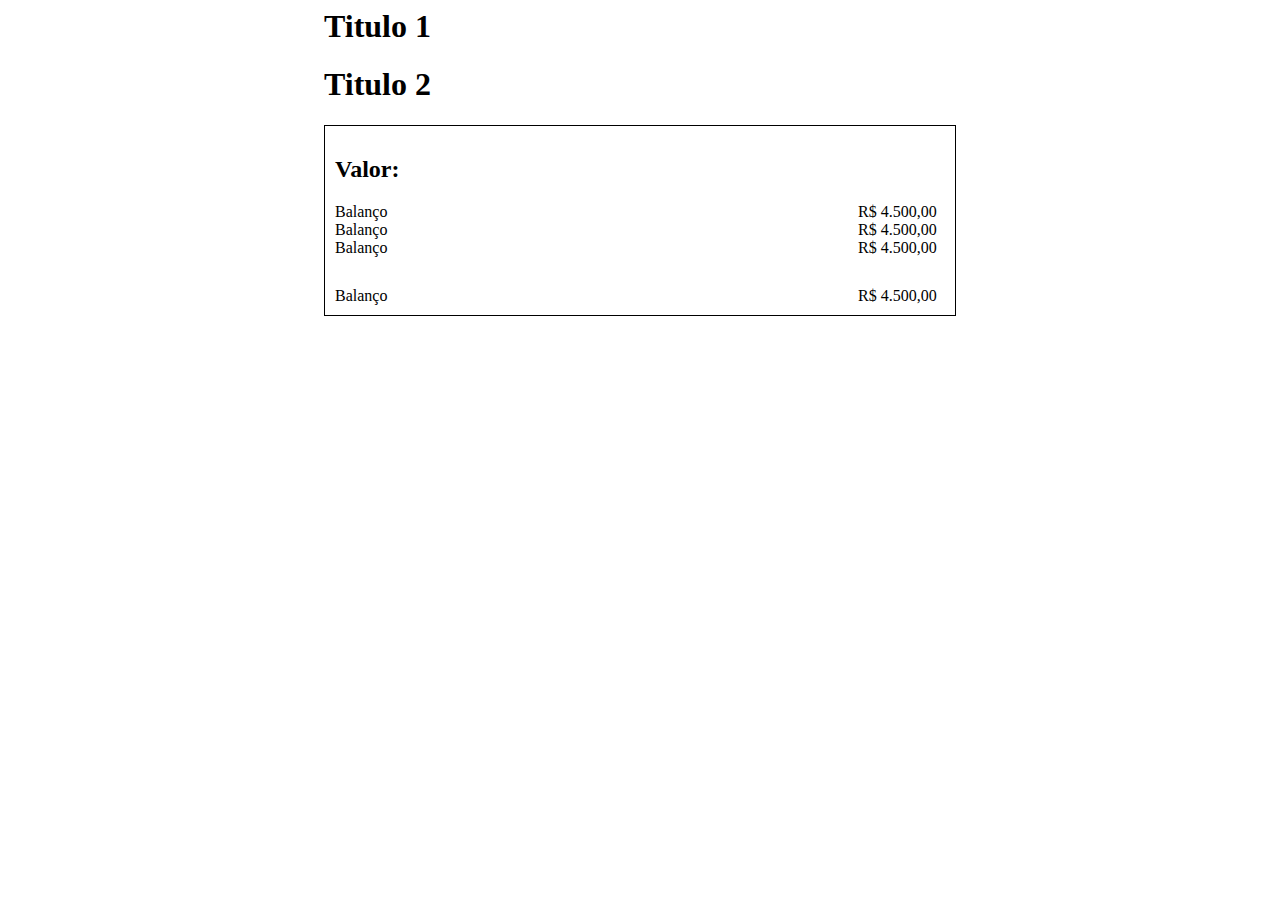
<file: exemplos/display/index.html>
<html>
  <head>
    <title>Display Teste</title>
    <meta charset="UTF-8" />

    <style>
      .container {
        width: 50%;
        margin: auto;
      }

      .resultado {
        border: 1px solid black;
        padding: 10px;
      }

      .div-inline {
        display: inline-block;
        width: 49%;
      }

      .texto-direita {
        text-align: right;
      }

      .margin-cima {
        margin-top: 30px;
      }
    </style>
  </head>

  <body>
    <div class="container">
      <h1>Titulo 1</h1>

      <h1>Titulo 2</h1>

      <div class="resultado">
        <!-- Titulo -->
        <h2>Valor:</h2>

        <!-- Resultado 1 -->
        <div class="div-inline">
          <label for="resultado">Balanço</label>
        </div>
        <div class="div-inline texto-direita">
          <span id="resultado">R$ 4.500,00</span>
        </div>

        <!-- Resultado 2 -->
        <div class="div-inline">
          <label for="resultado">Balanço</label>
        </div>
        <div class="div-inline texto-direita">
          <span id="resultado">R$ 4.500,00</span>
        </div>

        <!-- Resultado 3 -->
        <div class="div-inline">
          <label for="resultado">Balanço</label>
        </div>
        <div class="div-inline texto-direita">
          <span id="resultado">R$ 4.500,00</span>
        </div>

        <!-- Resultado final -->
        <div class="div-inline margin-cima">
          <label for="resultado">Balanço</label>
        </div>
        <div class="div-inline texto-direita">
          <span id="resultado">R$ 4.500,00</span>
        </div>
      </div>
    </div>
  </body>
</html>
</file>
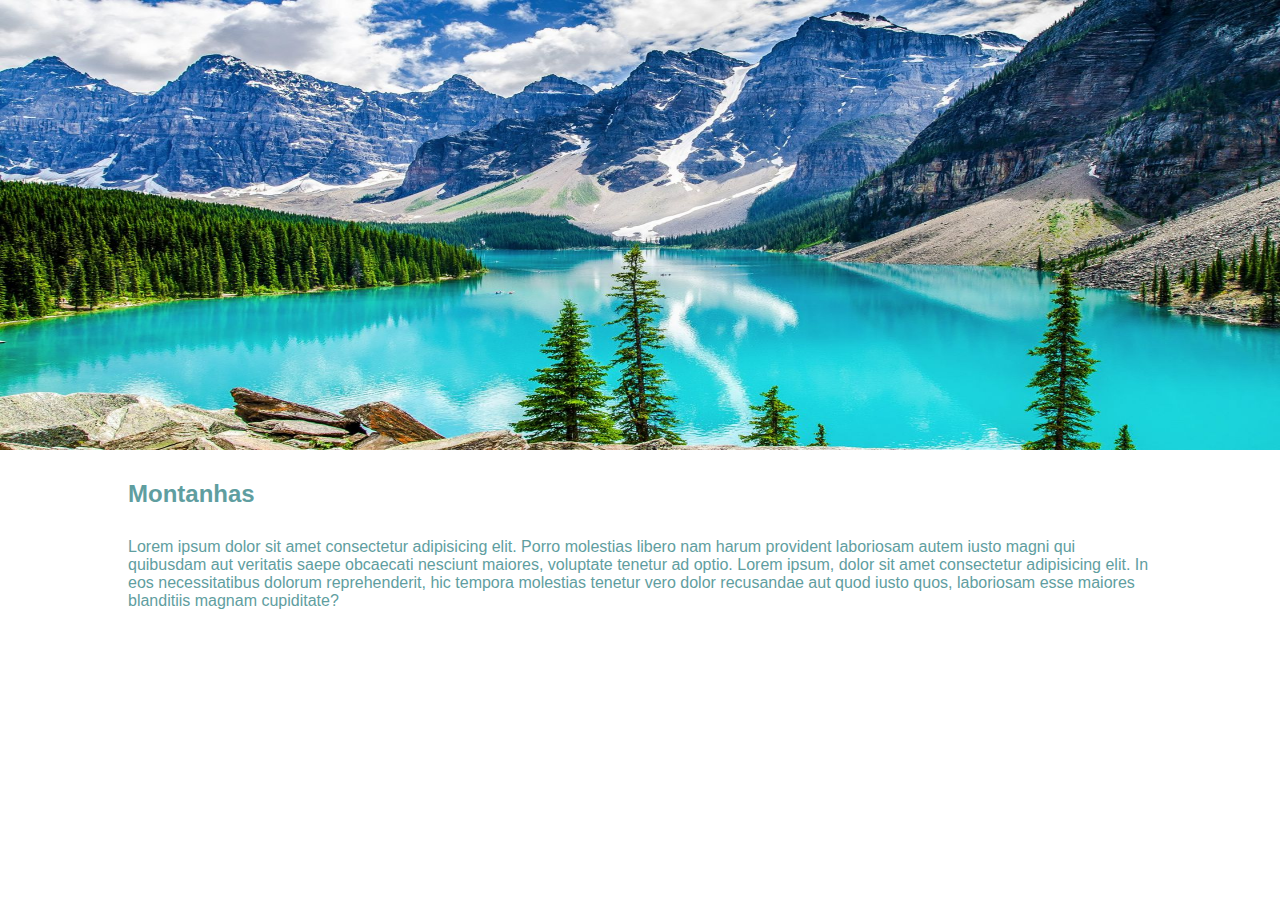
<file: 1 - desafio-turismo/detalhes.html>
<html>
  <head>
    <meta charset="UTF-8" />
    <title>Detalhes do destino</title>

    <style>
      body {
        font-family: sans-serif;
        margin: 0px;
      }
      img {
        width: 100%;
        height: 50%;
      }

      .titulo-e-texto {
        width: 80%;
        margin: auto;
        color: cadetblue;
      }

      .titulo-e-texto h2 {
        font-weight: 600;
        margin: 30px 0px;
      }
    </style>
  </head>
  <body>
    <img src="canada.jpeg" alt="Canadá" />

    <div class="titulo-e-texto">
      <h2>Montanhas</h2>
      <p>
        Lorem ipsum dolor sit amet consectetur adipisicing elit. Porro molestias
        libero nam harum provident laboriosam autem iusto magni qui quibusdam
        aut veritatis saepe obcaecati nesciunt maiores, voluptate tenetur ad
        optio. Lorem ipsum, dolor sit amet consectetur adipisicing elit. In eos
        necessitatibus dolorum reprehenderit, hic tempora molestias tenetur vero
        dolor recusandae aut quod iusto quos, laboriosam esse maiores blanditiis
        magnam cupiditate?
      </p>
    </div>
  </body>
</html>
</file>
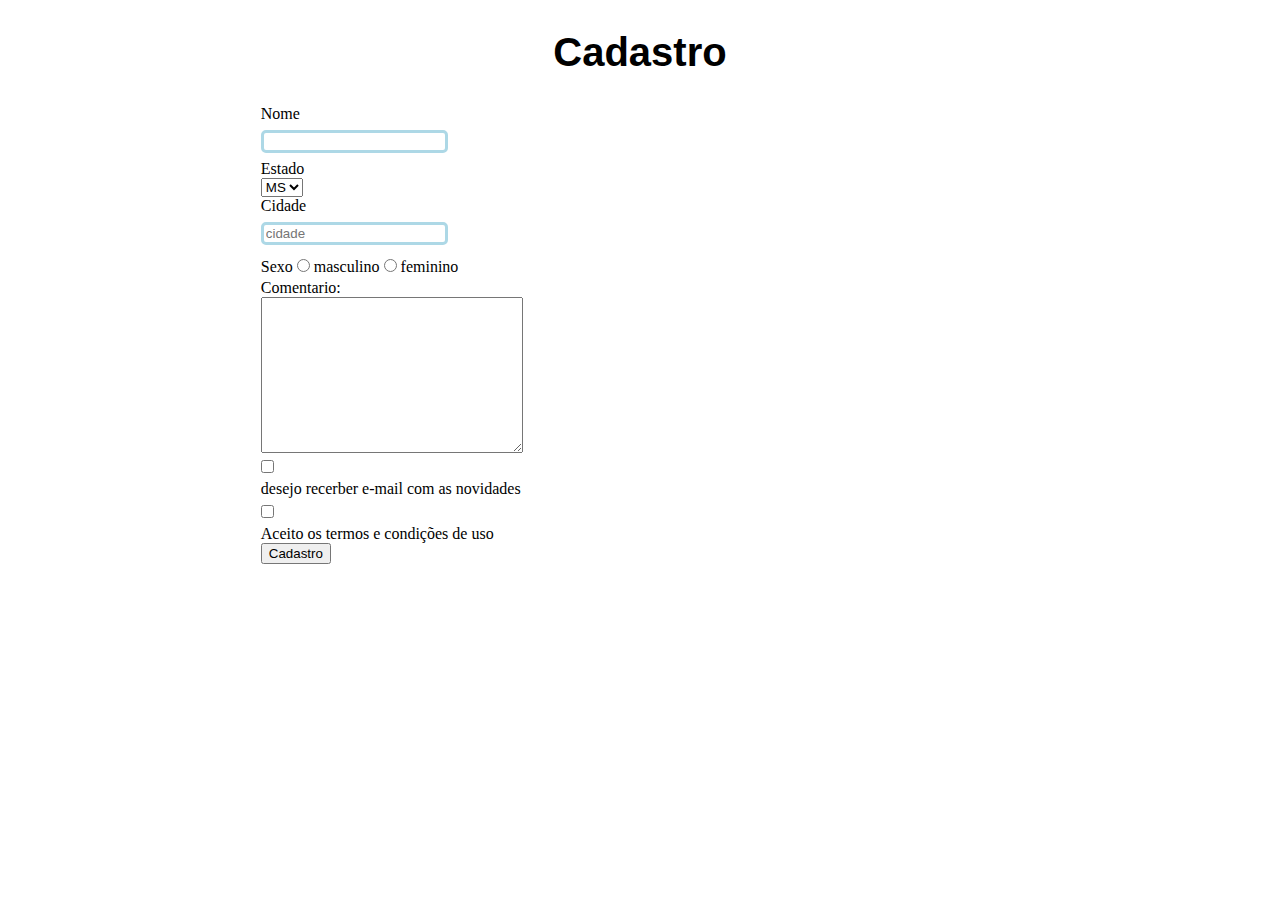
<file: dojo-cadastro-cliente/cadastro.html>
<html>
  <head>
    <title>Login</title>
    <meta charset="utf-8" />
    <link rel="stylesheet" href="style.css" />
  </head>
  <body>
    <div id="container-titulo">
      <h1>Cadastro</h1>
    </div>
    <div class="cadastro">
      <label for="inputNome">Nome</label>
      <input type="text" id="inputNome" />
      <div>
        <label for="estado">Estado</label>
        <select name="estado" id="estado">
          <option value="">MS</option>
          <option value="">MT</option>
          <option value="">SP</option>
        </select>
      </div>
      <div>
        <label for="cidade">Cidade</label>
        <input type="text" id="inputCidade" placeholder="cidade" />
      </div>
      <label class="label-inline">Sexo</label>
      <input type="radio" name="sexo" value="masculino" id="masculino" />
      <label for="masculino" class="label-inline">masculino</label>
      <input type="radio" name="sexo" value="feminino" id="feminino" />
      <label for="feminino" class="label-inline">feminino</label>
      <div>
        <div>
          <label for="text">Comentario:</label>
        </div>
        <textarea name="descricao" id="text" cols="30" rows="10"></textarea>
      </div>
      <div class="check">
        <input type="checkbox" name="adicional" id="email" />
        <label for="email">desejo recerber e-mail com as novidades</label>
      </div>

      <div class="textBox">
        <input type="checkbox" name="condições" id="cond" />
        <label for="cond">Aceito os termos e condições de uso</label>
      </div>
      <button>Cadastro</button>
    </div>
  </body>
</html>
</file>
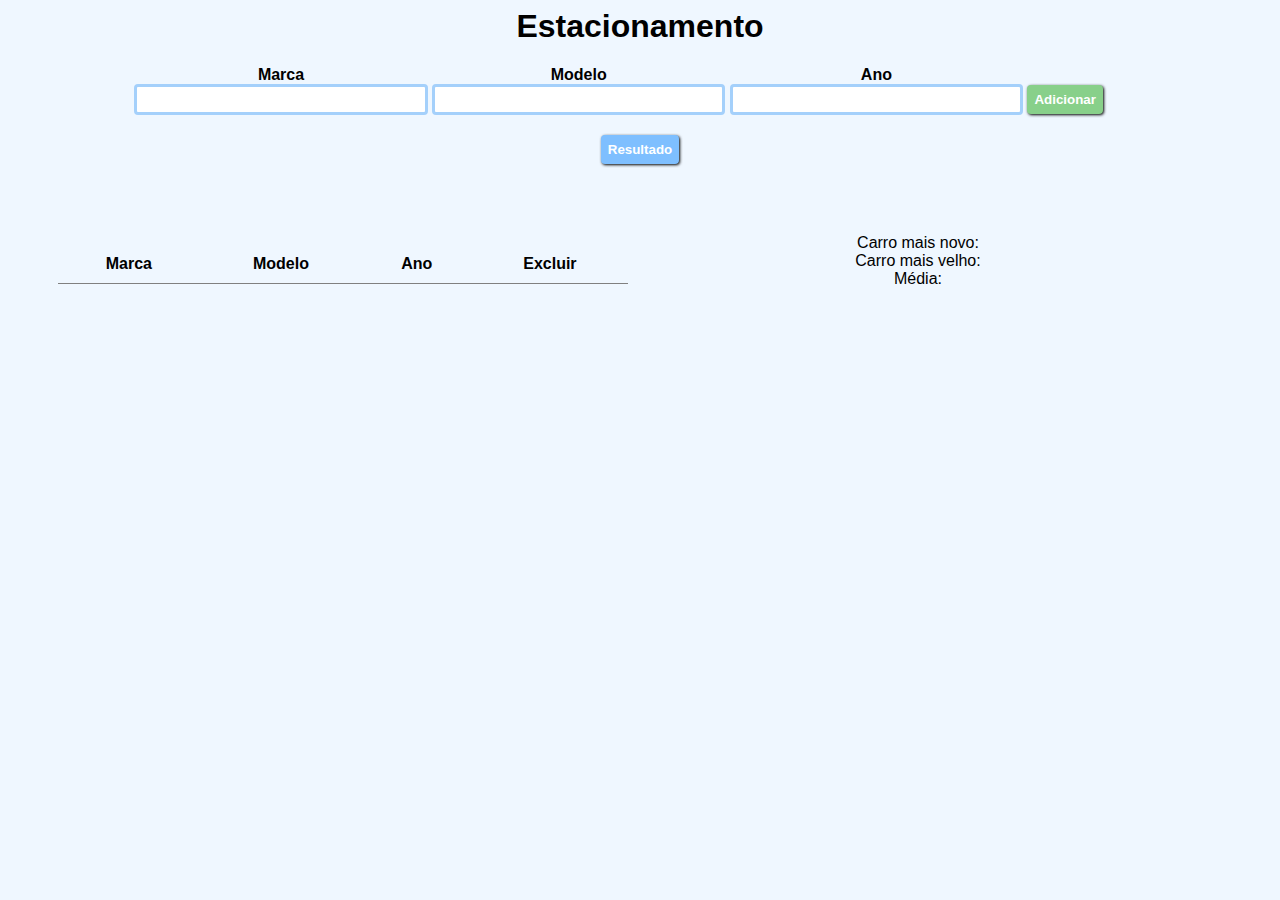
<file: arrays/estacionamento/estacionamento.html>
<html>
  <head>
    <title>Estacionamento</title>
    <meta charset="UTF-8" />

    <link rel="stylesheet" href="css/estilo.css" />
    <script src="js/script.js"></script>
  </head>
  <body>
    <h1>Estacionamento</h1>

    <div class="grupo-entrada">
      <div class="entrada">
        <label for="marca">Marca</label>
        <input type="text" id="marca" />
      </div>
      <div class="entrada">
        <label for="modelo">Modelo</label>
        <input type="text" id="modelo" />
      </div>
      <div class="entrada">
        <label for="ano">Ano</label>
        <input type="number" id="ano" />
      </div>

      <div class="entrada" id="container-botao">
        <button onclick="adicionar()">Adicionar</button>
      </div>

      <div class="centralizar">
        <button onclick="resultado()">Resultado</button>
      </div>
    </div>

    <div class="resultado">
      <div class="div-tabela">
        <table id="tabela">
          <thead>
            <tr>
              <th>Marca</th>
              <th>Modelo</th>
              <th>Ano</th>
              <th>Excluir</th>
            </tr>
          </thead>
          <tbody id="corpo-tabela"></tbody>
        </table>
      </div>
      <div class="div-relatorio">
        <div>
          <label for="maisNovo">Carro mais novo:</label>
          <span id="maisNovo"></span>
        </div>
        <div>
          <label for="maisVelho">Carro mais velho:</label>
          <span id="maisVelho"></span>
        </div>
        <div>
          <label for="media">Média:</label>
          <span id="media"></span>
        </div>
      </div>
    </div>
  </body>
</html>
</file>
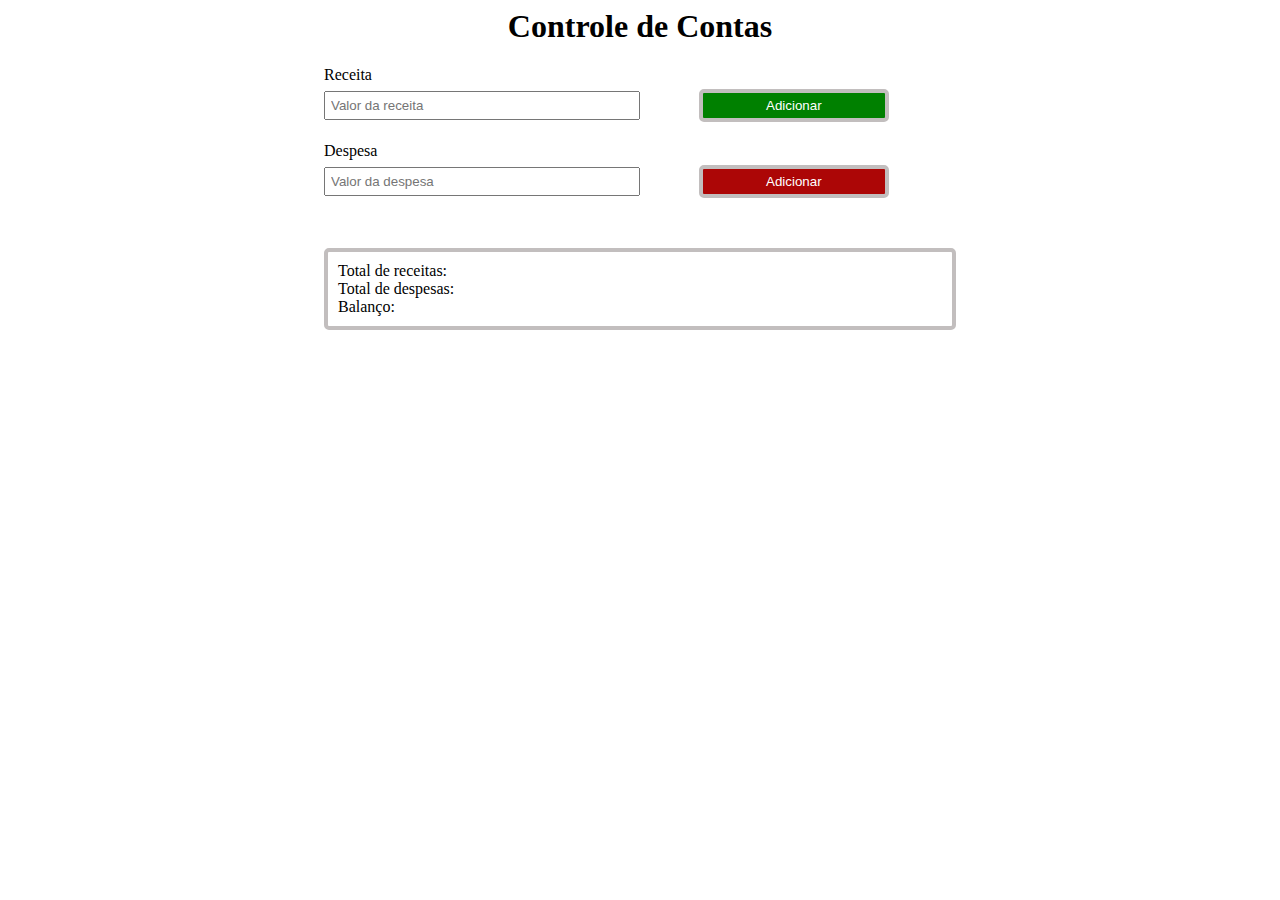
<file: arrays/receita-e-despesa/balanco.html>
<html>
  <head>
    <title></title>
    <meta charset="UTF-8" />
    <link rel="stylesheet" href="css/estilo.css" />
    <script src="js/script.js"></script>
  </head>

  <body>
    <div class="card">
      <div class="titulo">
        <h1>Controle de Contas</h1>
      </div>

      <div class="entrada">
        <label for="entradaReceita" class="rotulo-na-linha">Receita</label>
        <input
          type="number"
          id="entradaReceita"
          placeholder="Valor da receita"
        />
        <button id="botaoReceita" onclick="adicionarReceita()">
          Adicionar
        </button>
      </div>

      <div class="entrada">
        <label for="entradaDespesa" class="rotulo-na-linha">Despesa</label>
        <input
          type="number"
          id="entradaDespesa"
          placeholder="Valor da despesa"
        />
        <button id="botaoDespesa" onclick="adicionarDespesa()">
          Adicionar
        </button>
      </div>

      <div class="saida">
        <div>
          <div class="rotulo-resultado">
            <label for="resultadoReceita">Total de receitas:</label>
          </div>

          <div class="resultado">
            <span id="resultadoReceita"></span>
          </div>
        </div>

        <div>
          <div class="rotulo-resultado">
            <label for="resultadoDespesa">Total de despesas:</label>
          </div>
          <div class="resultado">
            <span id="resultadoDespesa"></span>
          </div>
        </div>

        <div>
          <div class="rotulo-resultado">
            <label for="balanco">Balanço:</label>
          </div>
          <div class="resultado">
            <span id="balanco"></span>
          </div>
        </div>
      </div>
    </div>
  </body>
</html>
</file>
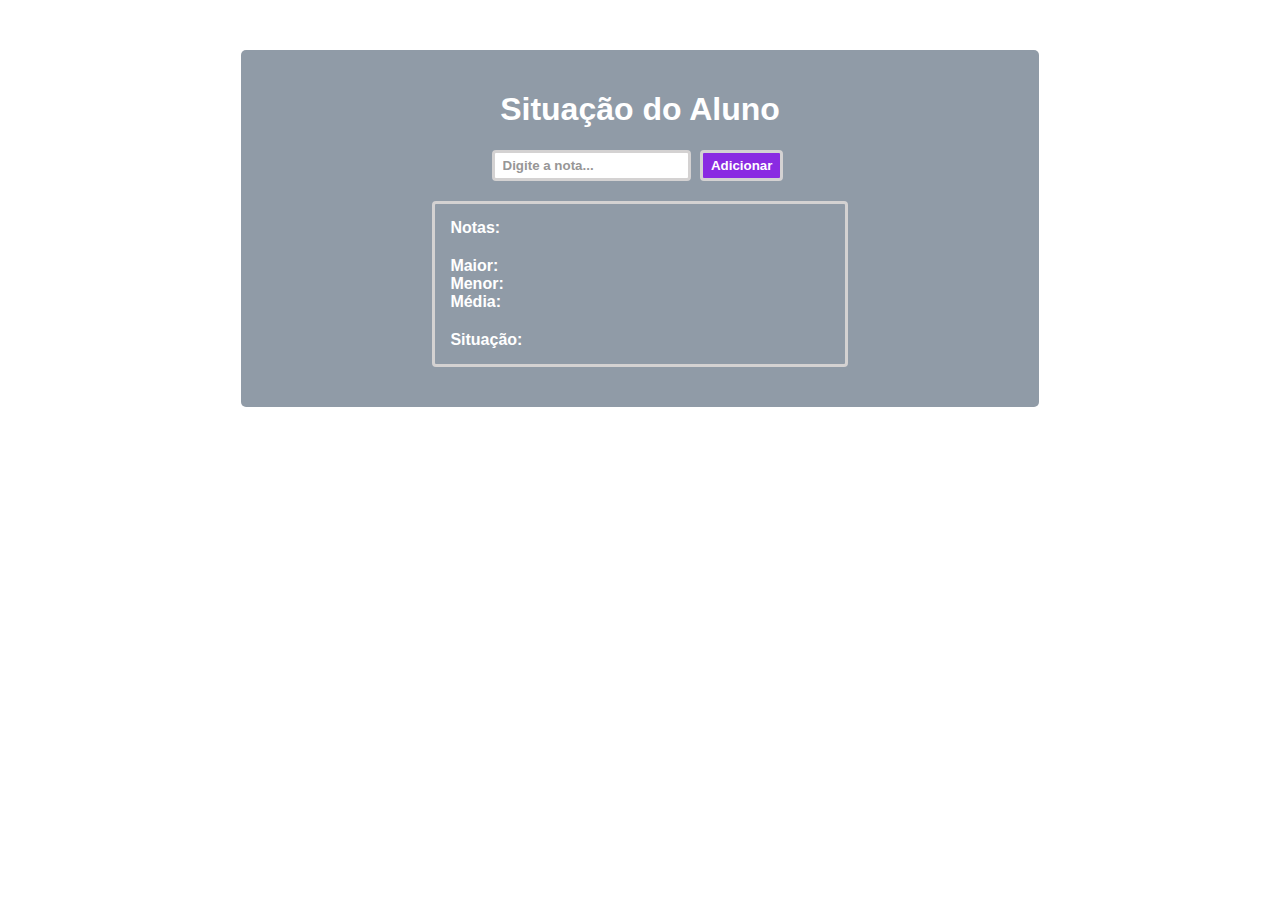
<file: arrays/situacao-aluno/situacao.html>
<html>
  <head>
    <title>Situação do aluno</title>
    <meta charset="UTF-8" />

    <style>
      body {
        font-family: Arial, Helvetica, sans-serif;
        color: white;
      }

      label {
        display: inline-block;
        width: 80%;
      }

      span {
        display: inline-block;
        width: 18%;
        text-align: right;
      }

      .card {
        width: 60%;
        margin: 50px auto;
        background-color: rgb(144, 155, 167);
        padding: 20px;
        border-radius: 5px;
      }

      .titulo {
        text-align: center;
      }

      .entrada {
        text-align: center;
      }

      .entrada button {
        background-color: blueviolet;
        color: white;
        padding: 5px 8px;
        border: 3px solid rgb(212, 210, 210);
        border-radius: 4px;
        font-weight: 600;
        margin: 0px 5px;
      }

      .entrada input {
        padding: 5px 8px;
        border: 3px solid rgb(212, 210, 210);
        border-radius: 4px;
      }

      .entrada input::placeholder {
        font-weight: 600;
        color: rgb(151, 150, 150);
      }

      .div-saida {
        padding: 15px;
        border: 3px solid rgb(212, 210, 210);
        border-radius: 4px;
        width: 50%;
        margin: 20px auto;
        font-weight: 600;
      }

      .separador {
        margin: 20px 0px;
      }
    </style>
  </head>

  <body>
    <div class="card">
      <h1 class="titulo">Situação do Aluno</h1>

      <div class="entrada">
        <input type="number" placeholder="Digite a nota..." id="inputNota" />
        <button onclick="adicionarNota()">Adicionar</button>
      </div>

      <div class="div-saida">
        <div>
          <label for="notas">Notas:</label>
          <span id="notas"></span>
        </div>

        <div class="separador">
          <div>
            <label for="mario">Maior:</label>
            <span id="maior"></span>
          </div>

          <div>
            <label for="menor">Menor:</label>
            <span id="menor"></span>
          </div>

          <div>
            <label for="media">Média:</label>
            <span id="media"></span>
          </div>
        </div>

        <div>
          <label for="situacao">Situação:</label>
          <span id="situacao"></span>
        </div>
      </div>
    </div>
  </body>

  <script>
    let notas = []
    let maior = -1
    let menor = 11
    let somaNotas = 0
    let media = 0

    function adicionarNota() {
      let novaNota = document.getElementById("inputNota").value

      if (novaNota == "") {
        alert("Preencha a nota!")
      } else {
        let notaConvertida = parseFloat(novaNota)

        if (notaConvertida > 10 || notaConvertida < 0) {
          //Entra quando o valor digitado pelo usuário é maior que dez ou menor que zero
          alert("Nota deve estar entre 0 e 10 !")
        } else {
          //Entra quando o valor digitado pelo usuário está entre zero e dez

          //Nâo é mais a primeira inserção de nota
          notas.push(notaConvertida)

          //Verificar se a nota atual é maior que "maior"
          if (notaConvertida > maior) {
            maior = notaConvertida
          }

          //Verificar se a nota atual é menor que "menor"
          if (notaConvertida < menor) {
            menor = notaConvertida
          }

          //Soma o meu subtotal de notas com a nova nota
          somaNotas = somaNotas + notaConvertida

          media = somaNotas / notas.length
        }
        document.getElementById("inputNota").value = ""
        situacaoEImpressao()
      }
    }

    function situacaoEImpressao() {
      let spanSituacao = document.getElementById("situacao")

      if (media < 4) {
        spanSituacao.innerText = "Reprovado!"
        spanSituacao.style = "color:red"
      } else if (media < 7) {
        spanSituacao.innerText = "Recuperação!"
        spanSituacao.style = "color:yellow"
      } else {
        spanSituacao.innerText = "Aprovado!"
        spanSituacao.style = "color:green"
      }

      document.getElementById("notas").innerText = notas.join(" | ")
      document.getElementById("maior").innerText = maior
      document.getElementById("menor").innerText = menor
      document.getElementById("media").innerText = media.toFixed(2)
    }
  </script>
</html>
</file>
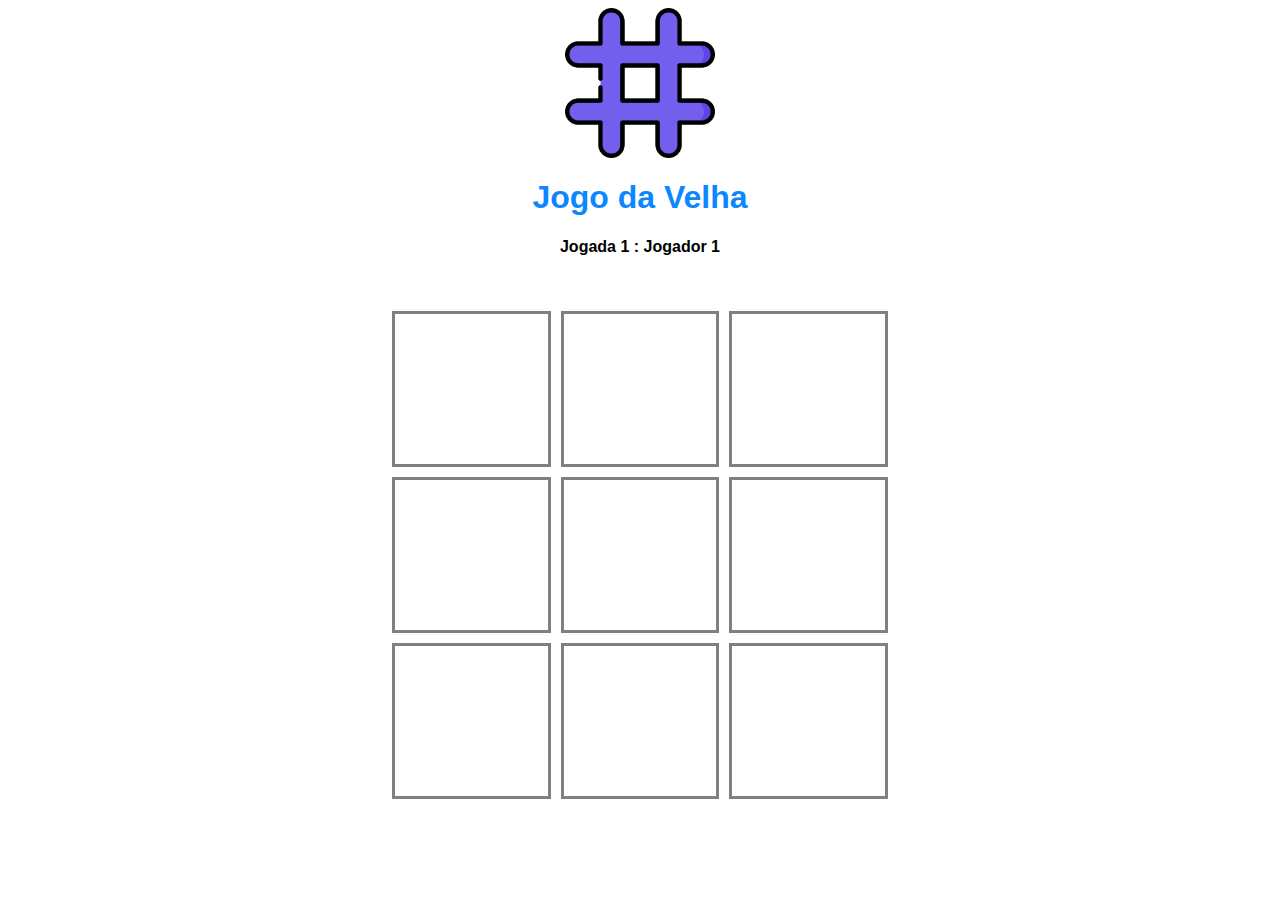
<file: estruturas-condicionais/jogo-da-velha/jogodavelha.html>
<html>
  <head>
    <title>Jogo da Velha - HT</title>
    <meta charset="UTF-8" />
    <link rel="stylesheet" href="./css/estilo.css" />
    <script src="js/script.js"></script>
  </head>

  <body>
    <div class="titulo">
      <img src="img/hashtag.png" alt="Jogo da Velha" />
      <h1>Jogo da Velha</h1>
    </div>

    <div id="vez">Jogada 1 : Jogador 1</div>

    <div class="tabuleiro">
      <div class="linha">
        <div class="coluna" id="0" onclick="marcar(0)"></div>
        <div class="coluna" id="1" onclick="marcar(1)"></div>
        <div class="coluna" id="2" onclick="marcar(2)"></div>
      </div>

      <div class="linha">
        <div class="coluna" id="3" onclick="marcar(3)"></div>
        <div class="coluna" id="4" onclick="marcar(4)"></div>
        <div class="coluna" id="5" onclick="marcar(5)"></div>
      </div>

      <div class="linha">
        <div class="coluna" id="6" onclick="marcar(6)"></div>
        <div class="coluna" id="7" onclick="marcar(7)"></div>
        <div class="coluna" id="8" onclick="marcar(8)"></div>
      </div>
    </div>
  </body>
</html>
</file>
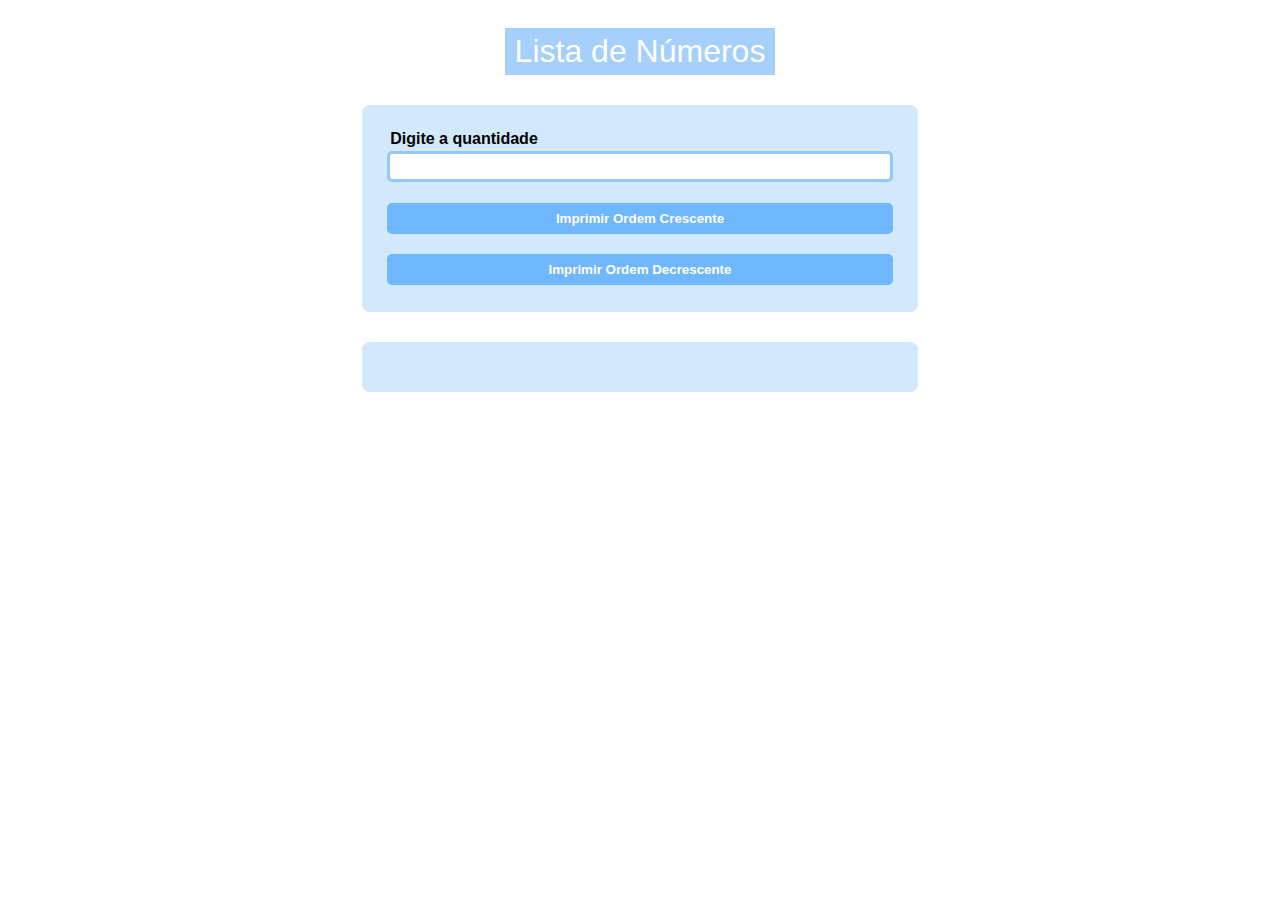
<file: estruturas-de-repeticao/imprimir-lista/lista.html>
<html>
  <head>
    <title>Imprimir Lista</title>
    <meta charset="UTF-8" />
    <link rel="stylesheet" href="css/style.css" />
    <script src="js/listaController.js"></script>
  </head>
  <body>
    <div id="titulo-box">
      <h1>Lista de Números</h1>
    </div>

    <div class="card">
      <div class="entrada">
        <label for="numeroDigitado">Digite a quantidade</label>
        <input type="number" id="numeroDigitado" />
      </div>

      <button onclick="imprimirCrescente()">Imprimir Ordem Crescente</button>
      <button onclick="imprimirDecrescente()">
        Imprimir Ordem Decrescente
      </button>
    </div>

    <div class="card" id="saida"></div>
  </body>
</html>
</file>
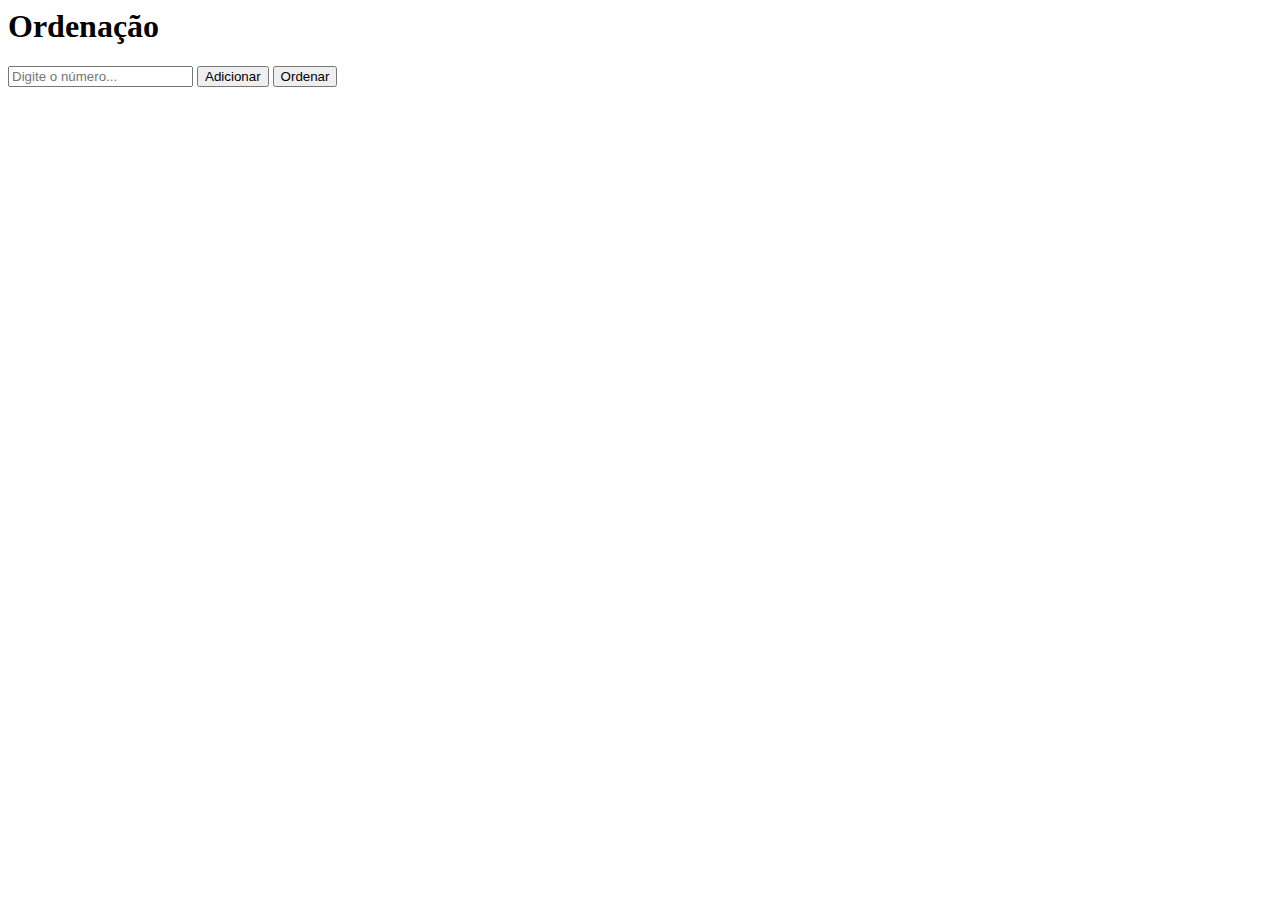
<file: estruturas-de-repeticao/ordenacao/ordenacao.html>
<html>
  <head>
    <title>Ordenação</title>
    <meta charset="UTF-8" />
    <script src="js/script.js"></script>
  </head>
  <body>
    <div class="card-entrada">
      <h1>Ordenação</h1>

      <input
        type="number"
        id="entradaNumero"
        placeholder="Digite o número..."
      />
      <button onclick="adicionar()">Adicionar</button>
      <button onclick="ordenar()">Ordenar</button>
    </div>

    <div class="card-saida">
      <span id="naoOrdenado"></span>
      <span id="ordenado"></span>
    </div>
  </body>
</html>
</file>
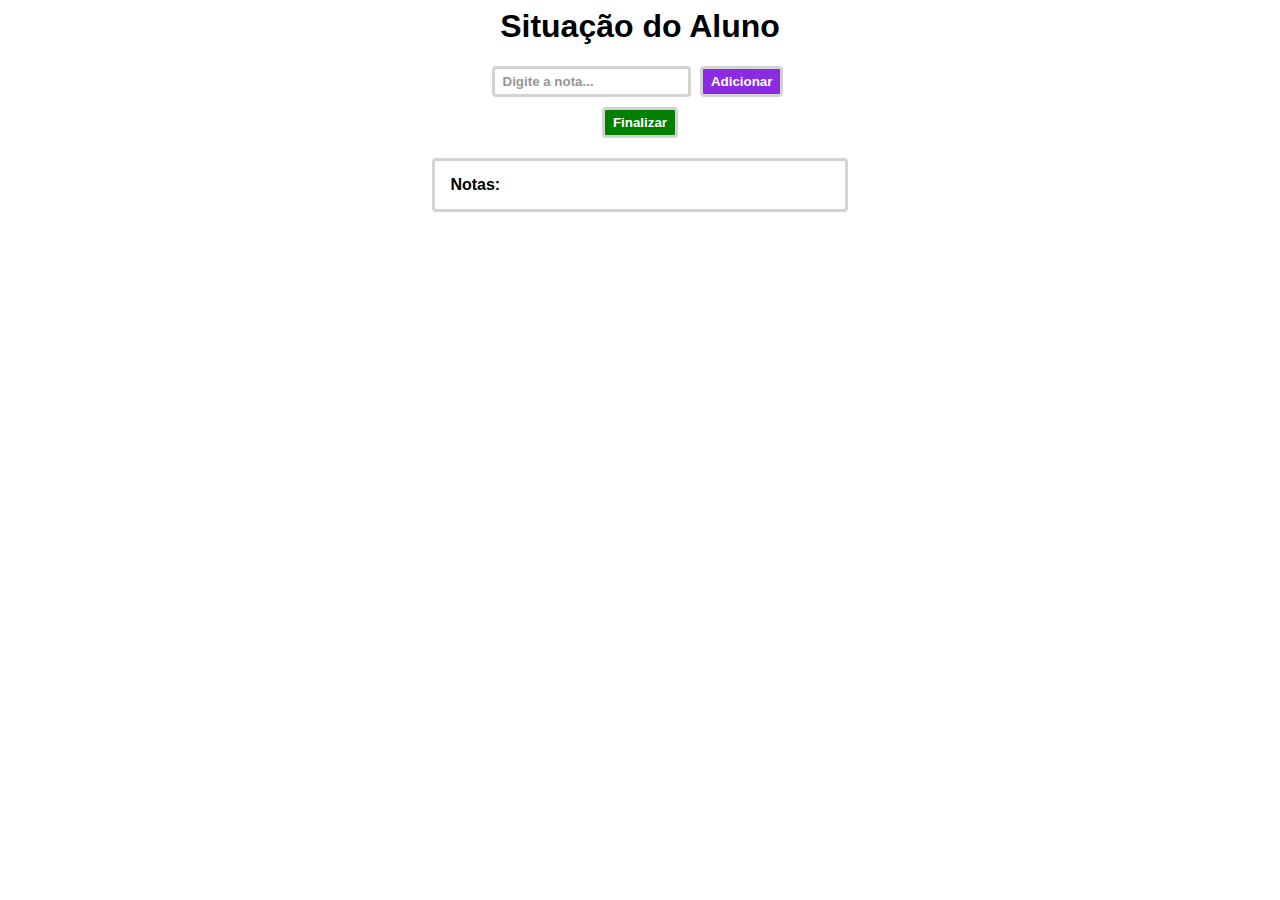
<file: estruturas-de-repeticao/situacao-aluno-substitutiva/situacao.html>
<html>
  <head>
    <title>Situação do aluno</title>
    <meta charset="UTF-8" />

    <style>
      body {
        font-family: Arial, Helvetica, sans-serif;
      }

      label {
        display: inline-block;
        width: 80%;
      }

      span {
        display: inline-block;
        width: 18%;
        text-align: right;
      }

      button {
        cursor: pointer;
      }

      .card {
        width: 60%;
        margin: auto;
      }

      .titulo {
        text-align: center;
      }

      .entrada {
        text-align: center;
      }

      .entrada button {
        background-color: blueviolet;
        color: white;
        padding: 5px 8px;
        border: 3px solid rgb(212, 210, 210);
        border-radius: 4px;
        font-weight: 600;
        margin: 0px 5px;
      }

      .entrada input {
        padding: 5px 8px;
        border: 3px solid rgb(212, 210, 210);
        border-radius: 4px;
      }

      .entrada input::placeholder {
        font-weight: 600;
        color: rgb(151, 150, 150);
      }

      .div-saida {
        padding: 15px;
        border: 3px solid rgb(212, 210, 210);
        border-radius: 4px;
        width: 50%;
        margin: 20px auto;
        font-weight: 600;
      }

      .separador {
        margin: 20px 0px;
      }

      .block-centro {
        display: block;
        margin: 10px 0px;
        text-align: center;
      }

      .block-centro button {
        background-color: green;
      }

      #saida-final {
        display: none;
      }

      #botaoSubstituir {
        background-color: rgb(226, 226, 113);
      }

      #entrada2 {
        display: none;
      }
    </style>
  </head>

  <body>
    <div class="card">
      <h1 class="titulo">Situação do Aluno</h1>

      <div class="entrada" id="entrada1">
        <input type="number" placeholder="Digite a nota..." id="inputNota" />
        <button onclick="adicionarNota()">Adicionar</button>
        <div class="block-centro">
          <button onclick="finalizar()" class="block">Finalizar</button>
        </div>
      </div>

      <div class="entrada" id="entrada2">
        <input
          type="number"
          placeholder="Nota substitutiva"
          id="inputNotaSub"
        />
        <button onclick="adicionarSubstitutiva()" id="botaoSubstituir">
          Substituir
        </button>
        <div class="block-centro">
          <button onclick="reiniciar()" class="block">Retornar</button>
        </div>
      </div>

      <div class="div-saida">
        <div>
          <label for="notas">Notas:</label>
          <span id="notas"></span>
        </div>

        <div id="saida-final">
          <div class="separador">
            <div>
              <label for="mario">Maior:</label>
              <span id="maior"></span>
            </div>

            <div>
              <label for="menor">Menor:</label>
              <span id="menor"></span>
            </div>

            <div>
              <label for="substitutiva">Substitutiva:</label>
              <span id="substitutiva"></span>
            </div>

            <div>
              <label for="media">Média:</label>
              <span id="media"></span>
            </div>
          </div>

          <div>
            <label for="situacao">Situação:</label>
            <span id="situacao"></span>
          </div>
        </div>
      </div>
    </div>
  </body>

  <script>
    let notas = []

    function finalizar() {
      document.getElementById("entrada1").style = "display:none"
      document.getElementById("entrada2").style = "display:block"
    }

    function adicionarNota() {
      let novaNota = document.getElementById("inputNota").value

      if (novaNota == "") {
        alert("Preencha a nota!")
      } else {
        let notaConvertida = parseFloat(novaNota)

        if (notaConvertida > 10 || notaConvertida < 0) {
          //Entra quando o valor digitado pelo usuário é maior que dez ou menor que zero
          alert("Nota deve estar entre 0 e 10 !")
        } else {
          //Entra quando o valor digitado pelo usuário está entre zero e dez
          notas.push(notaConvertida)
        }
        document.getElementById("inputNota").value = ""

        document.getElementById("notas").innerText = notas
      }
    }

    function reiniciar() {
      notas = []
      document.getElementById("entrada1").style = "display:block"
      document.getElementById("entrada2").style = "display:none"
      document.getElementById("saida-final").style = "display:none"
      document.getElementById("notas").innerText = ""
    }

    function adicionarSubstitutiva() {
      //Buscar nota de substitutiva
      let notaSubStr = document.getElementById("inputNotaSub").value
      let maior = notas[0]
      let posicaoMaior = 0
      let menor = notas[0]
      let posicaoMenor = 0
      let somaNotas = 0
      let media = 0

      if (notaSubStr == "") {
        alert("Preencha a nota substitutiva!")
      } else {
        let notaSubConvertida = parseFloat(notaSubStr)

        if (notaSubConvertida > 10 || notaSubConvertida < 0) {
          alert("Nota deve estar entre zero e dez!")
        } else {
          if (notas.length == 0) {
            alert("Nenhuma nota foi adicionada!")
          } else {
            //Exibo os locais de saída de resultado no HTML
            document.getElementById("saida-final").style = "display:block"

            for (let i = 0; i < notas.length; i++) {
              //Verifica se o número atual é maior que o maior
              if (notas[i] > maior) {
                maior = notas[i]
                posicaoMaior = i
              }

              //Verifica se o número atual é menor que o menor
              if (notas[i] < menor) {
                menor = notas[i]
                posicaoMenor = i
              }

              //Acumula a soma das notas anteriores com a nota atual
              somaNotas = somaNotas + notas[i]
            }

            //TRATAMENTO DA NOTA SUBSTITUTIVA

            if (notaSubConvertida <= menor) {
              //NÃO SUBSTITUI
              media = somaNotas / notas.length
            } else {
              //Coloca a nota substitutiva no lugar da menor nota existente
              notas[posicaoMenor] = notaSubConvertida

              //Recalcular a soma das notas antes de calcular a média
              somaNotas = somaNotas - menor + notaSubConvertida
              media = somaNotas / notas.length
            }

            //Exibir o resultado
            let spanSituacao = document.getElementById("situacao")

            if (media < 4) {
              spanSituacao.innerText = "Reprovado!"
              spanSituacao.style = "color:red"
            } else if (media < 7) {
              spanSituacao.innerText = "Recuperação!"
              spanSituacao.style = "color:yellow"
            } else {
              spanSituacao.innerText = "Aprovado!"
              spanSituacao.style = "color:green"
            }

            document.getElementById("notas").innerText = notas.join(" , ")
            document.getElementById("maior").innerText = maior
            document.getElementById("menor").innerText = menor
            document.getElementById("substitutiva").innerText =
              notaSubConvertida
            document.getElementById("media").innerText = media.toFixed(2)
          }
        }
      }
    }
  </script>
</html>
</file>
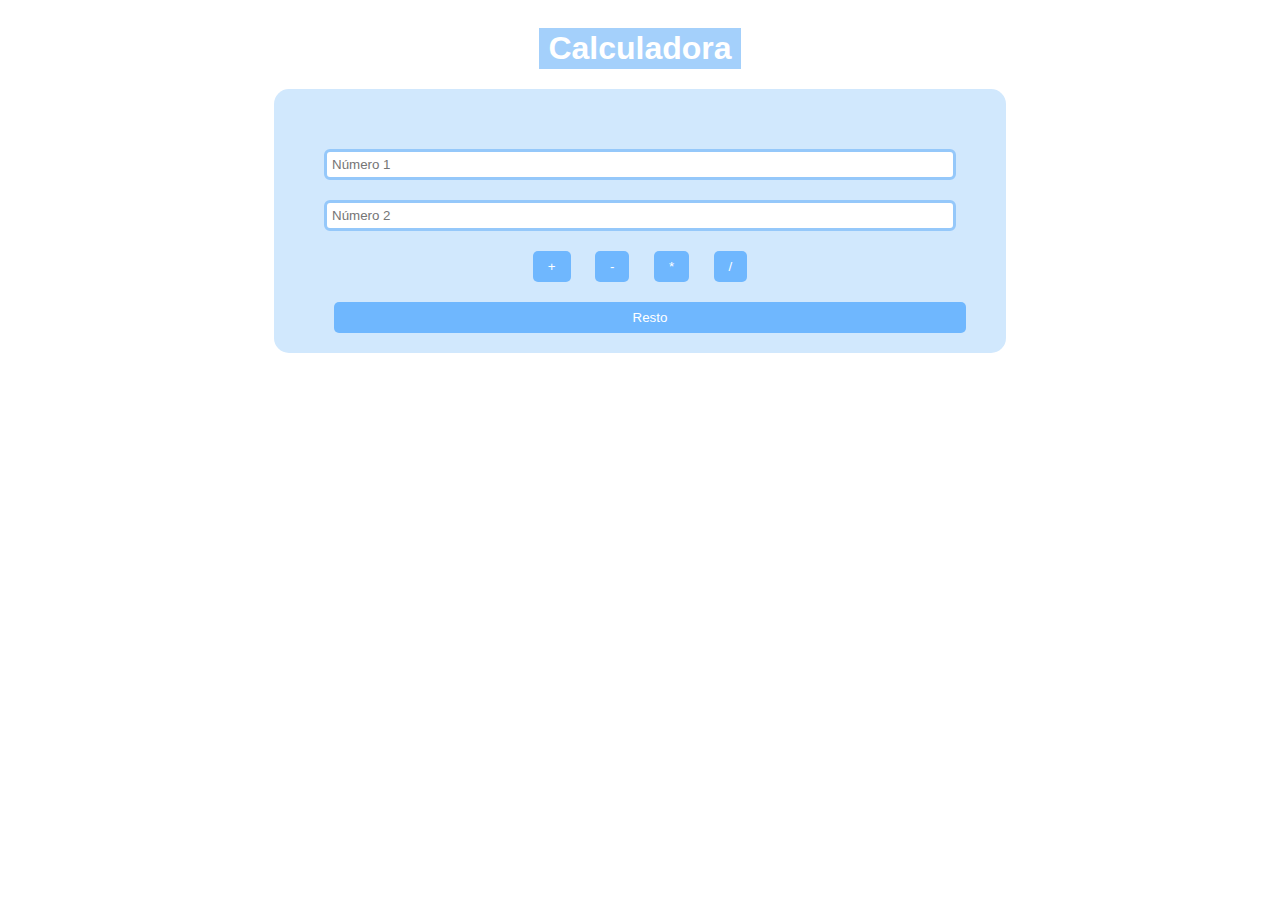
<file: exemplos/calculadora/calculadora.html>
<html>
  <head>
    <title>Calculadora</title>
    <meta charset="UTF-8" />

    <style>
      body {
        text-align: center;
        font-family: sans-serif;
      }

      .bg-titulo {
        display: inline-block;
        background-color: #a4d0fb;
        padding: 2px 9px;
        margin: 20px 0px;
        color: white;
      }

      .bg-titulo h1 {
        margin: 0px;
      }

      .container {
        background-color: #d1e8fd;
        width: 50%;
        margin: auto;
        padding: 50px;
        padding-bottom: 10px;
        border-radius: 15px;
      }

      .container input {
        border: 3px solid #95c8fa;
        padding: 5px;
        border-radius: 6px;
        width: 100%;
        margin: 10px 0px;
      }

      button {
        background-color: #6fb7fe;
        padding: 8px 15px;
        margin: 10px;
        border: none;
        color: white;
        border-radius: 5px;
        cursor: pointer;
      }

      button:hover {
        background-color: #aed3f9;
      }

      #botao-resto {
        width: 100%;
      }
    </style>
  </head>
  <body>
    <div class="bg-titulo">
      <h1>Calculadora</h1>
    </div>

    <div class="container">
      <input type="number" placeholder="Número 1" id="numero1" />
      <input type="number" placeholder="Número 2" id="numero2" />

      <div class="botoes1">
        <button onclick="soma()">+</button>
        <button onclick="subtracao()">-</button>
        <button onclick="multiplicacao()">*</button>
        <button onclick="divisao()">/</button>
      </div>
      <button id="botao-resto" onclick="resto()">Resto</button>
    </div>

    <script>
      function soma() {
        let numero1 = document.getElementById("numero1").valueAsNumber
        let numero2 = document.getElementById("numero2").valueAsNumber

        let resultado = numero1 + numero2

        alert("O resultado da soma é: " + resultado)
      }
      function subtracao() {}
      function multiplicacao() {}
      function divisao() {}
      function resto() {}
    </script>
  </body>
</html>
</file>
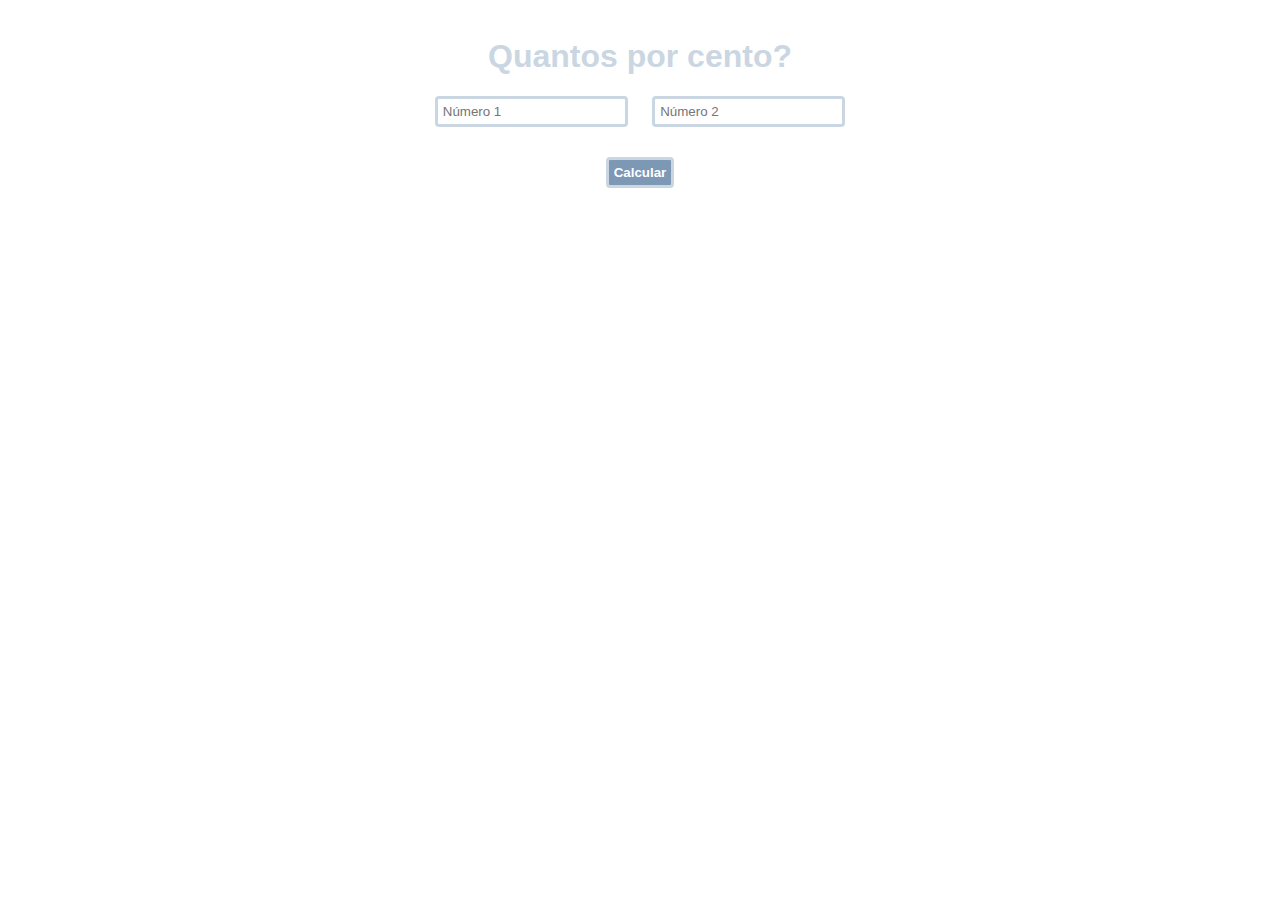
<file: exemplos/porcentagem/porcentagem.html>
<html>
  <head>
    <title>Cálculo da Porcentagem</title>
    <meta charset="UTF-8" />

    <style>
      body {
        font-family: sans-serif;
      }

      .container {
        width: 50%;
        margin: auto;
        text-align: center;
        padding: 30px;
      }

      .container input {
        padding: 5px;
        border: 3px solid #cad6e2;
        border-radius: 4px;
        margin: 0px 10px;
      }

      .div-botao {
        margin-top: 30px;
      }

      button {
        background-color: #7d98b4;
        padding: 5px;
        border: 3px solid #cad6e2;
        color: white;
        font-weight: 600;
        border-radius: 4px;
        cursor: pointer;
      }

      h1 {
        margin-top: 0px;
        color: #cad6e2;
      }
    </style>
  </head>
  <body>
    <div class="container">
      <h1>Quantos por cento?</h1>
      <input type="number" placeholder="Número 1" id="numero1" />
      <input type="number" placeholder="Número 2" id="numero2" />

      <div class="div-botao">
        <button onclick="calcularPorcentagem()">Calcular</button>
      </div>
    </div>

    <script>
      function calcularPorcentagem() {
        let numero1 = document.getElementById("numero1").valueAsNumber
        let numero2 = document.getElementById("numero2").valueAsNumber

        let resultado = numero1 * (100 / numero2)

        alert(numero1 + " é " + resultado + "% de " + numero2)
      }
    </script>
  </body>
</html>
</file>
<file: dojo-cadastro-cliente/style.css>
.cadastro {
  width: 60%;
  margin: auto;
  align-items: center;
  border-radius: 8px;
}
h1 {
  font-family: sans-serif;
  font-size: 2.5rem;
  align-items: center;
  width: 40%;
  margin: 30px auto;
}

label {
  display: block;
}

#container-titulo {
  text-align: center;
}

.label-inline {
  display: inline-block;
}
input {
  border: 3px solid lightblue;
  border-radius: 5px;
  margin: 7px 0px;
}
</file>
<file: arrays/estacionamento/css/estilo.css>
body {
  font-family: sans-serif;
  background-color: #eff7ff;
}

h1 {
  text-align: center;
}

img {
  width: 25px;
}

.grupo-entrada {
  width: 80%;
  margin: auto;
}

.entrada {
  display: inline-block;
  width: 29%;
  text-align: center;
}

.entrada label {
  display: block;
  font-weight: 600;
}

.entrada input {
  width: 100%;
  border: 3px solid #a4d0fb;
  border-radius: 4px;
  padding: 5px 0px;
}

.entrada button {
  background-color: #88d08a;
  padding: 7px;
  border-radius: 4px;
  border: none;
  color: white;
  font-weight: 600;
  box-shadow: 1px 1px 3px black;
}

.entrada button:hover {
  cursor: pointer;
  background-color: #aaf0ac;
}

.resultado {
  margin: 50px;
}

.centralizar {
  text-align: center;
}

.centralizar button {
  margin: 20px;
  background-color: #7ebfff;
  padding: 7px;
  border-radius: 4px;
  border: none;
  color: white;
  font-weight: 600;
  box-shadow: 1px 1px 3px black;
}

.centralizar button:hover {
  cursor: pointer;
  background-color: #b0d8ff;
}

.div-tabela {
  display: inline-block;
  width: 49%;
}

.div-relatorio {
  display: inline-block;
  width: 49%;
  text-align: center;
}
#container-botao {
  width: 10%;
  text-align: left;
}

#tabela {
  width: 100%;
  border-collapse: collapse;
}

#tabela td {
  text-align: center;
}

td,
th {
  border-bottom: 1px solid gray;
  padding: 10px;
}
</file>
<file: arrays/receita-e-despesa/css/estilo.css>
.card {
  width: 50%;
  margin: auto;
}

.titulo {
  text-align: center;
}

.rotulo-na-linha {
  display: block;
  margin: 5px 0px;
}

.entrada {
  margin: 20px 0px;
}

.entrada input {
  width: 50%;
  margin: 0px 55px 0px 0px;
  padding: 5px;
}

.entrada button {
  width: 30%;
  padding: 5px;
  background-color: green;
  color: white;
  border-radius: 5px;
  border: 4px solid rgb(194, 190, 190);
}

.entrada label {
  text-align: left;
}

.saida {
  border: 4px solid rgb(194, 190, 190);
  border-radius: 5px;
  padding: 10px;
  margin-top: 50px;
}

.resultado {
  width: 48%;
  display: inline-block;
  text-align: right;
}

.rotulo-resultado {
  width: 50%;
  display: inline-block;
}

#botaoDespesa {
  background-color: rgb(172, 6, 6);
}
</file>
<file: estruturas-condicionais/jogo-da-velha/css/estilo.css>
body {
  font-family: sans-serif;
}

.titulo {
  text-align: center;
}

.titulo img {
  width: 150px;
}

.titulo h1 {
  font-weight: 800;
  color: #0d87ff;
}
.tabuleiro {
  margin: 50px auto;
  width: 40%;
}

.linha {
  display: flex;
  text-align: center;
}

.coluna {
  height: 150px;
  width: 33%;
  margin: 5px;
  border: 3px solid gray;
  cursor: pointer;
  font-size: xx-large;
}

#vez {
  text-align: center;
  font-weight: bold;
}
</file>
<file: estruturas-de-repeticao/imprimir-lista/css/style.css>
body{
    font-family: sans-serif;
    text-align: center;
}

.card {
    background-color: #d1e8fd;
    width: 40%;
    margin:  30px auto;
    padding: 25px;
    border-radius: 8px;
}

.card input {
    width: 100%;
    margin: 3px 0px;
    border: 3px solid #95c8fa;
    border-radius: 5px;
    padding: 5px;
}

.card button {
    border: none;
    background-color: #6fb7fe;
    margin: 18px 0px 2px 0px;
    padding: 8px;
    color: white;
    font-weight: 600;
    border-radius: 5px;
    width: 100%;
}

.card button:hover{
    background-color: #2188ef;
    cursor: pointer;
    box-shadow: 1px 2px 10px gray;
}

.card label{
    font-weight: 600;
    margin-left: 3px;
}

.entrada {
    text-align: left;
}

#titulo-box {
    display: inline-block;
    margin-top: 20px;
    background-color: #a4d0fb;
    color: white;
    padding: 5px 10px;
}

#titulo-box h1 {
    margin: 0px;
    font-weight: 400;
}
</file>
